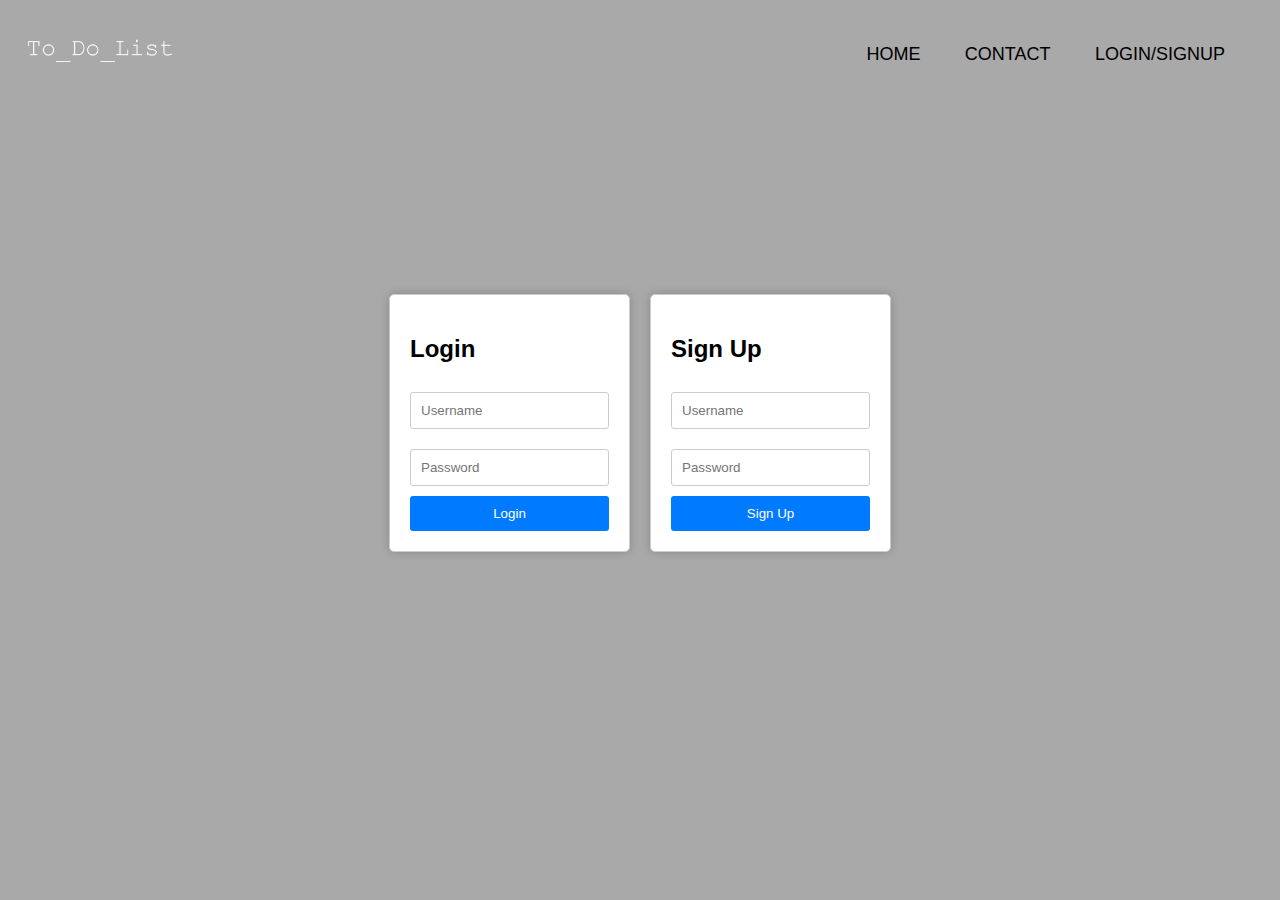
<file: login.html>
<!DOCTYPE html>
<html lang="en">
<head>
    <meta charset="UTF-8">
    <meta http-equiv="X-UA-Compatible" content="IE=edge">
    <meta name="viewport" content="width=device-width, initial-scale=1.0">
    <link rel="stylesheet" href="styles.css">
    <title>Login and Signup</title>
    <link rel="icon" type="image/x-icon" href="image/title-icon.gif">
</head>
<body>
    <div class="container">
        <div class="navbar">
            <a href="index.html"><img src="image/icon2.ico"class="logo"></a>
            <nav class="nav">
                <ul>
                    <li><a href="index.html">HOME</a></li>
                    <li><a href="contact.html">CONTACT</a></li>
                    <li><a href="login.html">LOGIN/SIGNUP</a></li>
                </ul>
            </nav>
    </div>
    <div class="container2">
        <div class="form-container">
            <h2>Login</h2>
            <form id="login-form">
                <input type="text" id="login-username" placeholder="Username" required>
                <input type="password" id="login-password" placeholder="Password" required>
                <button type="submit">Login</button>
            </form>
        </div>
        <div class="form-container">
            <h2>Sign Up</h2>
            <form id="signup-form">
                <input type="text" id="signup-username" placeholder="Username" required>
                <input type="password" id="signup-password" placeholder="Password" required>
                <button type="submit">Sign Up</button>
            </form>
        </div>
    </div>
    
    <script src="script.js"></script>
</body>
</html>
</file>
<file: styles.css>
body {
    font-family: 'roboto', sans-serif;
    background-color: darkgray;
    margin: 0;
    padding: 0;
}
.container{
    width: 100%;
    height: 100vh;
    background-color: darkgrey;
    background-position: center;
    background-size: cover;
    padding-left: 25px;
    padding-right: 25px;
    box-sizing: border-box;
}
.navbar{
    height: 12%;
    display: flex;
    align-items: center;
}
.logo{
    width: 150px;
    cursor: pointer;
}

.nav{
    flex: 1;
    text-align: right;
}
nav ul li{
    list-style-type: none;
    display: inline-block;
    margin-left: 10px;
    margin-right: 30px;
}
nav ul li a{
    text-decoration:none;
    color: white;
    font-size: 18px;
}
.data{
    margin-top:10ch;
    word-spacing:1ch;
}
.container2{
    display: flex;
    justify-content: center;
    align-items: center;
    height: 70vh;
}

.form-container {
    background-color: #fff;
    border: 1px solid #ccc;
    padding: 20px;
    margin: 10px;
    border-radius: 5px;
    box-shadow: 0 0 10px rgba(0, 0, 0, 0.2);
}

form {
    display: flex;
    flex-direction: column;
}

input[type="text"],
input[type="password"] {
    margin: 10px 0;
    padding: 10px;
    border: 1px solid #ccc;
    border-radius: 3px;
}

button {
    background-color: #007bff;
    color: #fff;
    padding: 10px;
    border: none;
    border-radius: 3px;
    cursor: pointer;
}

button:hover {
    background-color: #0056b3;
}

 .nav ul li a {
    color: black; 
    text-decoration: none;
    transition: color 0.3s ease;
}

.nav ul li a:hover {
    animation: colorBlink 1s infinite alternate; 
    color: red; 
}

@keyframes colorBlink {
    0% { color: red; }
    20% { color: blue; }
    40% { color: green; }
    60% { color: yellow; }
    80% { color: gray; }
    100% { color: black; }
}
</file>
